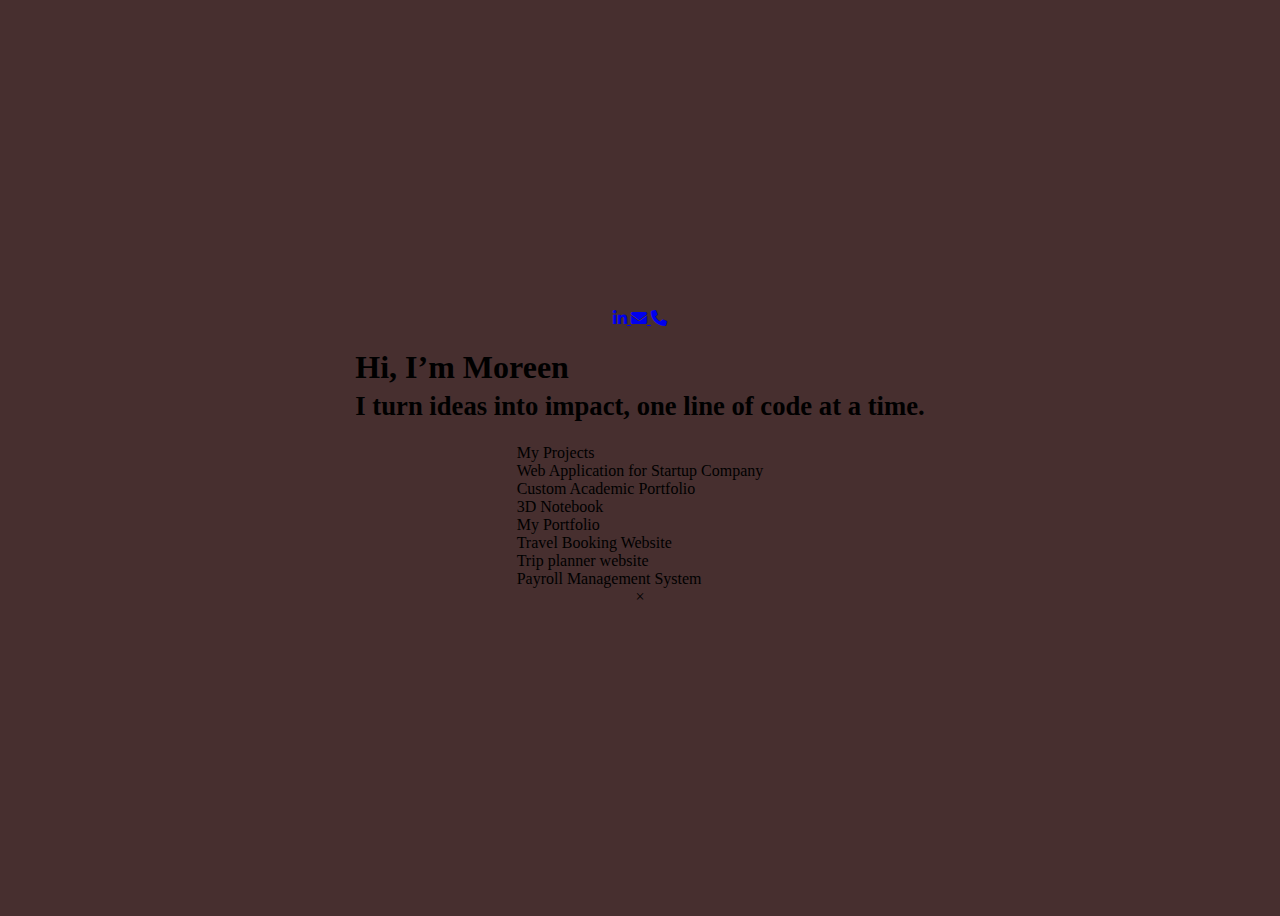
<file: index.html>
<!DOCTYPE html>
<html>

<head>
  <meta charset="UTF-8" />
  <meta name="viewport" content="width=device-width, initial-scale=1.0" />
  <link rel="stylesheet" href="./styles.css" />
  <link rel="stylesheet" href="https://cdnjs.cloudflare.com/ajax/libs/font-awesome/6.5.2/css/all.min.css" />
</head>

<body>
  <div class="ripple-frame">
    <div class="animated-frame">
      <div class="ripple">
        <div class="inner-ripple"></div>
      </div>
      <div class="icosahedron">
        <div class="face"></div>
        <div class="face"></div>
        <div class="face"></div>
        <div class="face"></div>
        <div class="face"></div>
        <div class="face"></div>
        <div class="face"></div>
        <div class="face"></div>
        <div class="face"></div>
        <div class="face"></div>
        <div class="face"></div>
        <div class="face"></div>
        <div class="face"></div>
        <div class="face"></div>
        <div class="face"></div>
        <div class="face"></div>
        <div class="face"></div>
        <div class="face"></div>
        <div class="face"></div>
        <div class="face"></div>
      </div>

      <div class="border-spinners">
        <div class="border-spinner"></div>
        <div class="border-spinner"></div>
        <div class="border-spinner"></div>
        <div class="border-spinner"></div>
        <div class="border-spinner"></div>
        <div class="border-spinner"></div>
        <div class="border-spinner"></div>
        <div class="border-spinner"></div>
        <div class="border-spinner"></div>
      </div>
    </div>

    <div class="contact-icons">
      <a href="https://www.linkedin.com/in/moreenhettihewa/" target="_blank">
        <i class="fab fa-linkedin-in"></i>
      </a>
      <a href="mailto:moreenmadhushani@gmail.com" target="_blank">
        <i class="fas fa-envelope"></i>
      </a>
      <a href="tel:+4917625852624">
        <i class="fas fa-phone"></i>
      </a>
      <!-- <a. onclick="downloadCV()">
        <i class="fas fa-download"></i>
      </a> -->
    </div>
    </div>
  <h1 class="tagline">
    <span>Hi, I’m Moreen</span><br>
    <small>I turn ideas into impact, one line of code at a time.</small>
  </h1>

  <div class="projects">
    <span>My Projects</span>

    <div class="container-wrapper">
      <div class="container" onclick="onClickProject(1);">
        <span>Web Application for Startup Company</span>
      </div>
      <div class="container" onclick="onClickProject(2);">
        <span>Custom Academic Portfolio</span>
      </div>
      <div class="container" onclick="onClickProject(3);">
        <span>3D Notebook</span>
      </div>
      <div class="container" onclick="onClickProject(4);">
        <span>My Portfolio</span>
      </div>
      <div class="container" onclick="onClickProject(5);">
        <span>Travel Booking Website</span>
      </div>
      <div class="container" onclick="onClickProject(6);">
        <span>Trip planner website</span>
      </div>
      <div class="container" onclick="onClickProject(7);">
        <span>Payroll Management System</span>
      </div>
    </div>
  </div>
  <div id="projectModal" class="modal">
    <div class="modal-content">
      <span id="closeModal" class="close">&times;</span>
      <div id="loadingContent"></div>
      <div class="modal-bg-shapes">
        <div class="border-bg-spinner"></div>
        <div class="border-bg-spinner"></div>
        <div class="border-bg-spinner"></div>
        <div class="border-bg-spinner"></div>
        <div class="border-bg-spinner"></div>
        <div class="border-bg-spinner"></div>
      </div>
    </div>
  </div>
</body>
<script src="./script.js"></script>

</html>
</file>
<file: styles.css>
body {
  display: flex;
  min-height: 100vh;
  flex-direction: column;
  justify-content: center;
  align-items: center;
  perspective: 1000px;
  background-color: #472f2f;
  --clipWidth: 1.5em;
  --clipHeight: 3em;
}

.scene {
  width: 30em;
  height: 40em;
  transform-style: preserve-3d;
  transform: rotateX(10deg) rotateY(-10deg) rotateZ(8deg);
}

.pages > .page {
  z-index: 2;
  position: absolute;
  width: 30em;
  height: 40em;
  background-color: whitesmoke;
  text-align: center;
  border-radius: 5%;
}

.book-clips {
  position: absolute;
}

.clip-container {
  display: flex;
  flex-direction: row;
  justify-content: center;
  margin-left: 1.5em;
  background: transparent;
  gap: 1em;
}

.clip {
  transform: rotateY(60deg);
  border-radius: 50%;
  height: var(--clipHeight);
  width: var(--clipWidth);
  box-sizing: border-box;
  border: 6px solid gray;
  /* box-shadow: inset 2px 2px 5px whitesmoke; */
  z-index: 3;
}

.front,
.back > .clip {
  width: var(--clipWidth);
  height: var(--clipHeight);
  margin-top: -1.5em;
}

.front,
.back {
  position: relative;
  z-index: 3;
  width: calc(var(--clipWidth) / 2);
}

.front {
  left: 0%;
  overflow: hidden;
}

.back {
  z-index: 1;
  right: 0%;
}

.clip-container__front,
.clip-container__back {
  gap: 1.4em;
  position: absolute;
}


.page__holes {
  display: flex;
  flex-direction: row;
  gap: 1.4em;
  margin-left: 1.8em;
}

.hole {
  width: 0.75em;
  height: 0.75em;
  background: black;
  border-radius: 50%;
  margin-top: 1em;
}

.page {
  /* animation:  horizontallyRotate 5s infinite; */
  transform-origin: top;
}

@keyframes horizontallyRotate {
  0% {
    transform: rotateX(0deg) translateZ(10px)
  }
  90% {
    transform: rotateX(900deg) translateZ(10px);
  }
  180% {
    transform: rotateX(180deg)  translateZ(10px);
  }
  360% {
    transform: rotateX(300deg)  translateZ(10px);
  }
}
</file>
